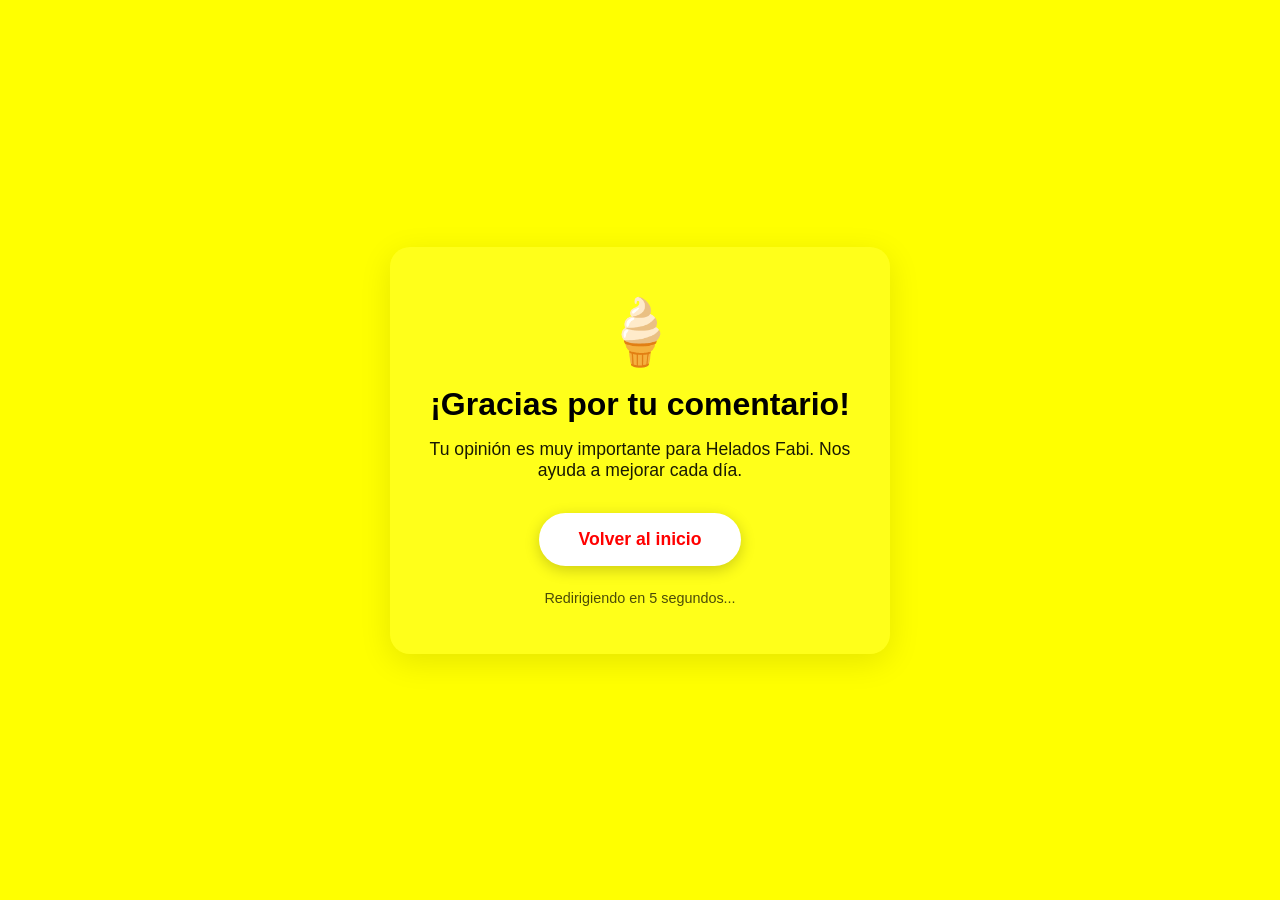
<file: gracias.html>
<!DOCTYPE html>
<html lang="es">
<head>
    <meta charset="UTF-8">
    <meta name="viewport" content="width=device-width, initial-scale=1.0">
    <title>¡Gracias! - Heladería Fabi</title>
    <style>
        * {
            margin: 0;
            padding: 0;
            box-sizing: border-box;
        }
        body {
            font-family: 'Arial', sans-serif;
            display: flex;
            justify-content: center;
            align-items: center;
            min-height: 100vh;
            background: #FFFF00;
            text-align: center;
            padding: 2rem;
        }
        .container {
            max-width: 500px;
            background: rgba(255, 255, 255, 0.1);
            backdrop-filter: blur(10px);
            padding: 3rem 2rem;
            border-radius: 20px;
            box-shadow: 0 8px 32px rgba(0, 0, 0, 0.1);
        }
        .icon {
            font-size: 4rem;
            margin-bottom: 1rem;
            animation: bounce 1s ease infinite;
        }
        h1 {
            font-size: 2rem;
            margin-bottom: 1rem;
        }
        p {
            font-size: 1.1rem;
            margin-bottom: 2rem;
            opacity: 0.9;
        }
        .btn {
            display: inline-block;
            background: white;
            color: red;
            padding: 1rem 2.5rem;
            text-decoration: none;
            border-radius: 50px;
            font-weight: bold;
            font-size: 1.1rem;
            transition: all 0.3s ease;
            box-shadow: 0 4px 15px rgba(0, 0, 0, 0.2);
        }
        .btn:hover {
            transform: translateY(-3px);
            box-shadow: 0 6px 20px rgba(0, 0, 0, 0.3);
        }
        @keyframes bounce {
            0%, 100% { transform: translateY(0); }
            50% { transform: translateY(-10px); }
        }
        .countdown {
            margin-top: 1.5rem;
            font-size: 0.9rem;
            opacity: 0.7;
        }
    </style>
</head>
<body>
    <div class="container">
        <div class="icon">🍦</div>
        <h1>¡Gracias por tu comentario!</h1>
        <p>Tu opinión es muy importante para Helados Fabi. Nos ayuda a mejorar cada día.</p>
        <a href="/" class="btn">Volver al inicio</a>
        <div class="countdown">Redirigiendo en <span id="counter">5</span> segundos...</div>
    </div>

    <script>
        let count = 5;
        const counter = document.getElementById('counter');
        
        const interval = setInterval(() => {
            count--;
            counter.textContent = count;
            
            if (count === 0) {
                clearInterval(interval);
                window.location.href = '/';
            }
        }, 1000);
    </script>
</body>
</html>
</file>
